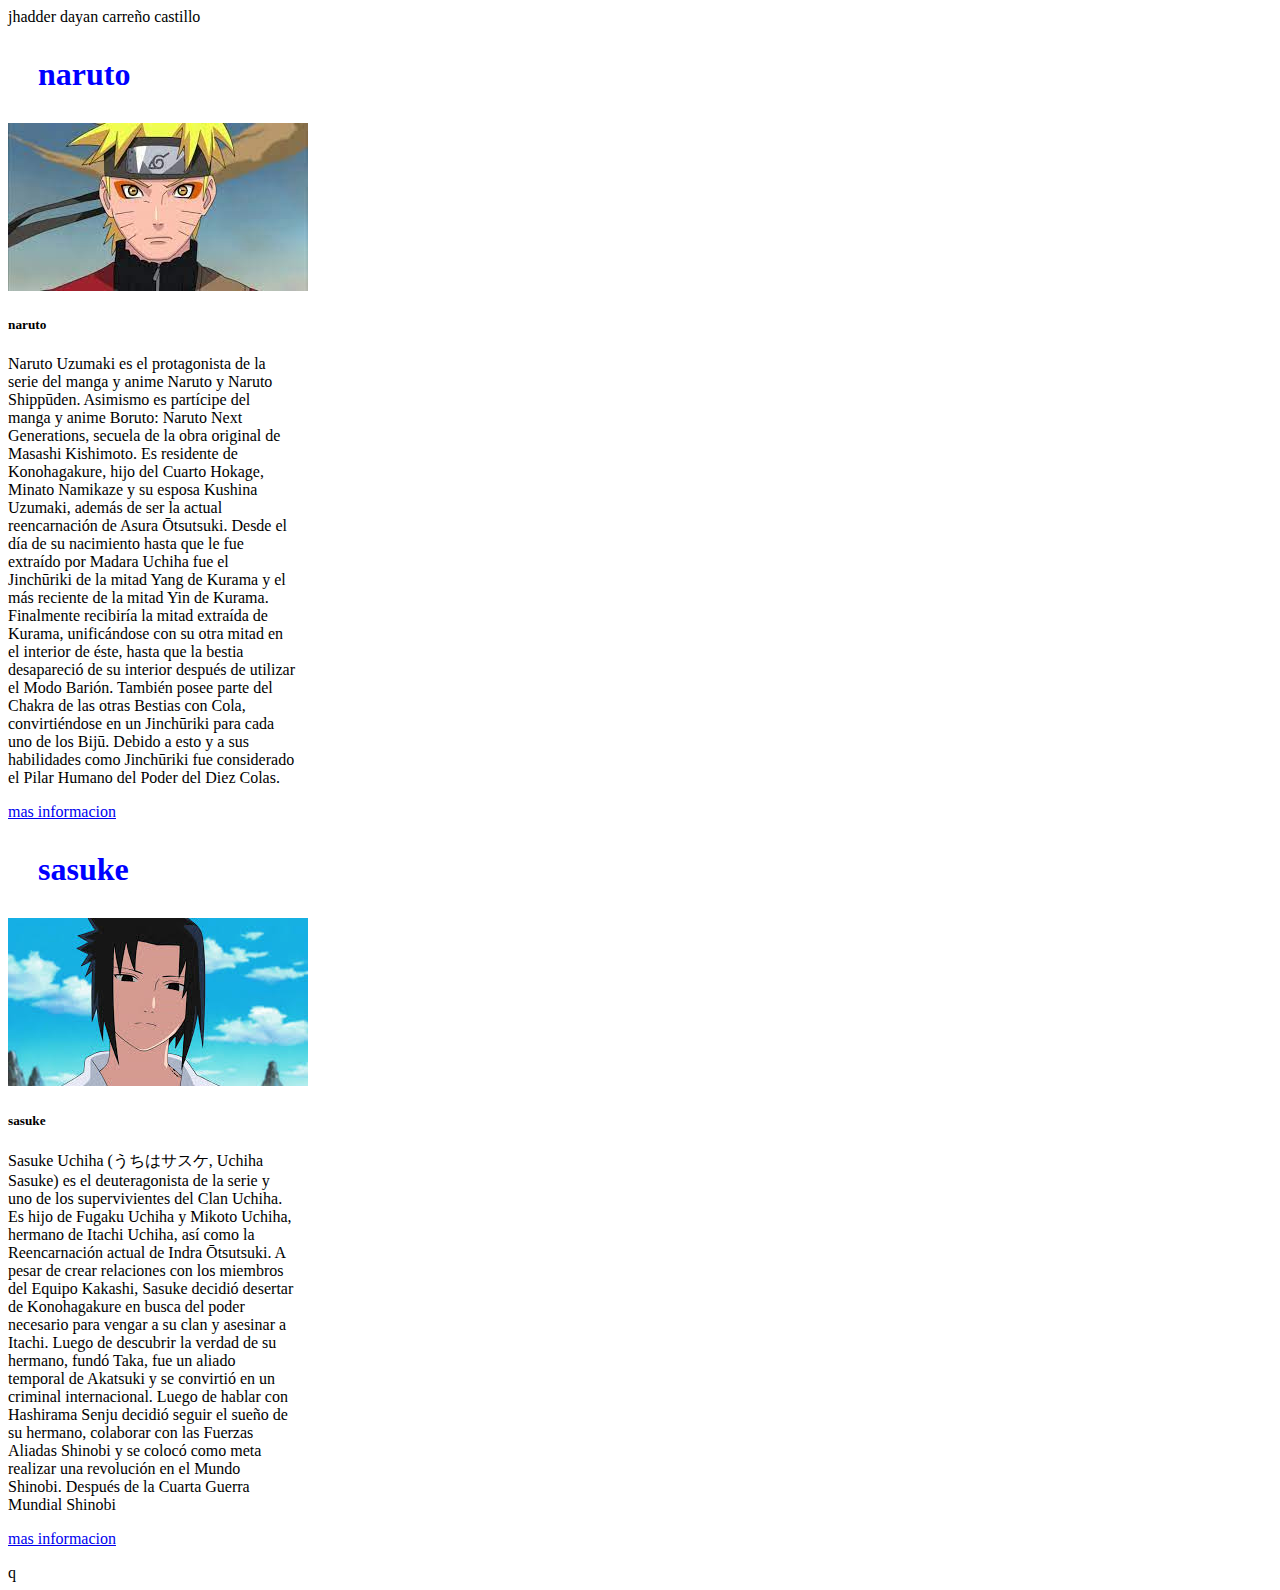
<file: index.html>
<!DOCTYPE html>
<html lang="en">
<head>
    <meta charset="UTF-8">
    <meta http-equiv="X-UA-Compatible" content="IE=edge">
    <meta name="viewport" content="width=device-width, initial-scale=1.0">
    <title>projecto 1</title>
    <link rel="STYLESHEET" href="./style.css" type="text/css"/>
    <link href="https://cdn.jsdelivr.net/npm/bootstrap@5.1.0/dist/css/bootstrap.min.css" rel="stylesheet" integrity="sha384-KyZXEAg3QhqLMpG8r+8fhAXLRk2vvoC2f3B09zVXn8CA5QIVfZOJ3BCsw2P0p/We" crossorigin="anonymous">
   
</head>
<body>
    <nav class="navbar navbar-light bg-light">
        <div class="container-fluid">
          <span class="navbar-text">
            jhadder dayan carreño castillo
          </span>
        </div>
      </nav>
      <main>
    <div class="container"
    <div class="row">                                                                                               
        <div class="col">

            <h1 class="layaut-main">
                naruto</h1>
              <div class="col-6"><p>
                   
                </p>
        </div>
        <div class="card" style="width: 18rem;">
            <img src="./imagenes/naruto.jpg" class="card-img-top" alt="naruto">
            <div class="card-body">
              <h5 class="naruto">naruto</h5>
              <p class="card-text">Naruto Uzumaki es el protagonista de la serie del manga y anime Naruto y Naruto Shippūden. Asimismo es partícipe del manga y anime Boruto: Naruto Next Generations, secuela de la obra original de Masashi Kishimoto. Es residente de Konohagakure, hijo del Cuarto Hokage, Minato Namikaze y su esposa Kushina Uzumaki, además de ser la actual reencarnación de Asura Ōtsutsuki.
                Desde el día de su nacimiento hasta que le fue extraído por Madara Uchiha fue el Jinchūriki de la mitad Yang de Kurama y el más reciente de la mitad Yin de Kurama. Finalmente recibiría la mitad extraída de Kurama, unificándose con su otra mitad en el interior de éste, hasta que la bestia desapareció de su interior después de utilizar el Modo Barión. También posee parte del Chakra de las otras Bestias con Cola, convirtiéndose en un Jinchūriki para cada uno de los Bijū. Debido a esto y a sus habilidades como Jinchūriki fue considerado el Pilar Humano del Poder del Diez Colas.</p>
              <a href="#" class="btn btn-primary">mas informacion</a>
            </div>
          </div>
        <div class="col order-5">
            <h1 class="layaut-main">sasuke</h1>
          <div class="col-6"> <div class="card" style="width: 18rem;">
            <img src="./imagenes/sasuke.jpg" class="card-img-top" alt="sasuke">
            <div class="card-body">
              <h5 class="sasuke">sasuke</h5>
              <p class="card-text">Sasuke Uchiha (うちはサスケ, Uchiha Sasuke) es el deuteragonista de la serie y uno de los supervivientes del Clan Uchiha. Es hijo de Fugaku Uchiha y Mikoto Uchiha, hermano de Itachi Uchiha, así como la Reencarnación actual de Indra Ōtsutsuki. A pesar de crear relaciones con los miembros del Equipo Kakashi, Sasuke decidió desertar de Konohagakure en busca del poder necesario para vengar a su clan y asesinar a Itachi. Luego de descubrir la verdad de su hermano, fundó Taka, fue un aliado temporal de Akatsuki y se convirtió en un criminal internacional. Luego de hablar con Hashirama Senju decidió seguir el sueño de su hermano, colaborar con las Fuerzas Aliadas Shinobi y se colocó como meta realizar una revolución en el Mundo Shinobi. Después de la Cuarta Guerra Mundial Shinobi</p>
              <a href="#" class="btn btn-primary">mas informacion</a>
            </div>
          </div>
            
                
            </p></div>
        </div>

        </div>
    </div></main>
    
   </body>
</body>
</html>q
</file>
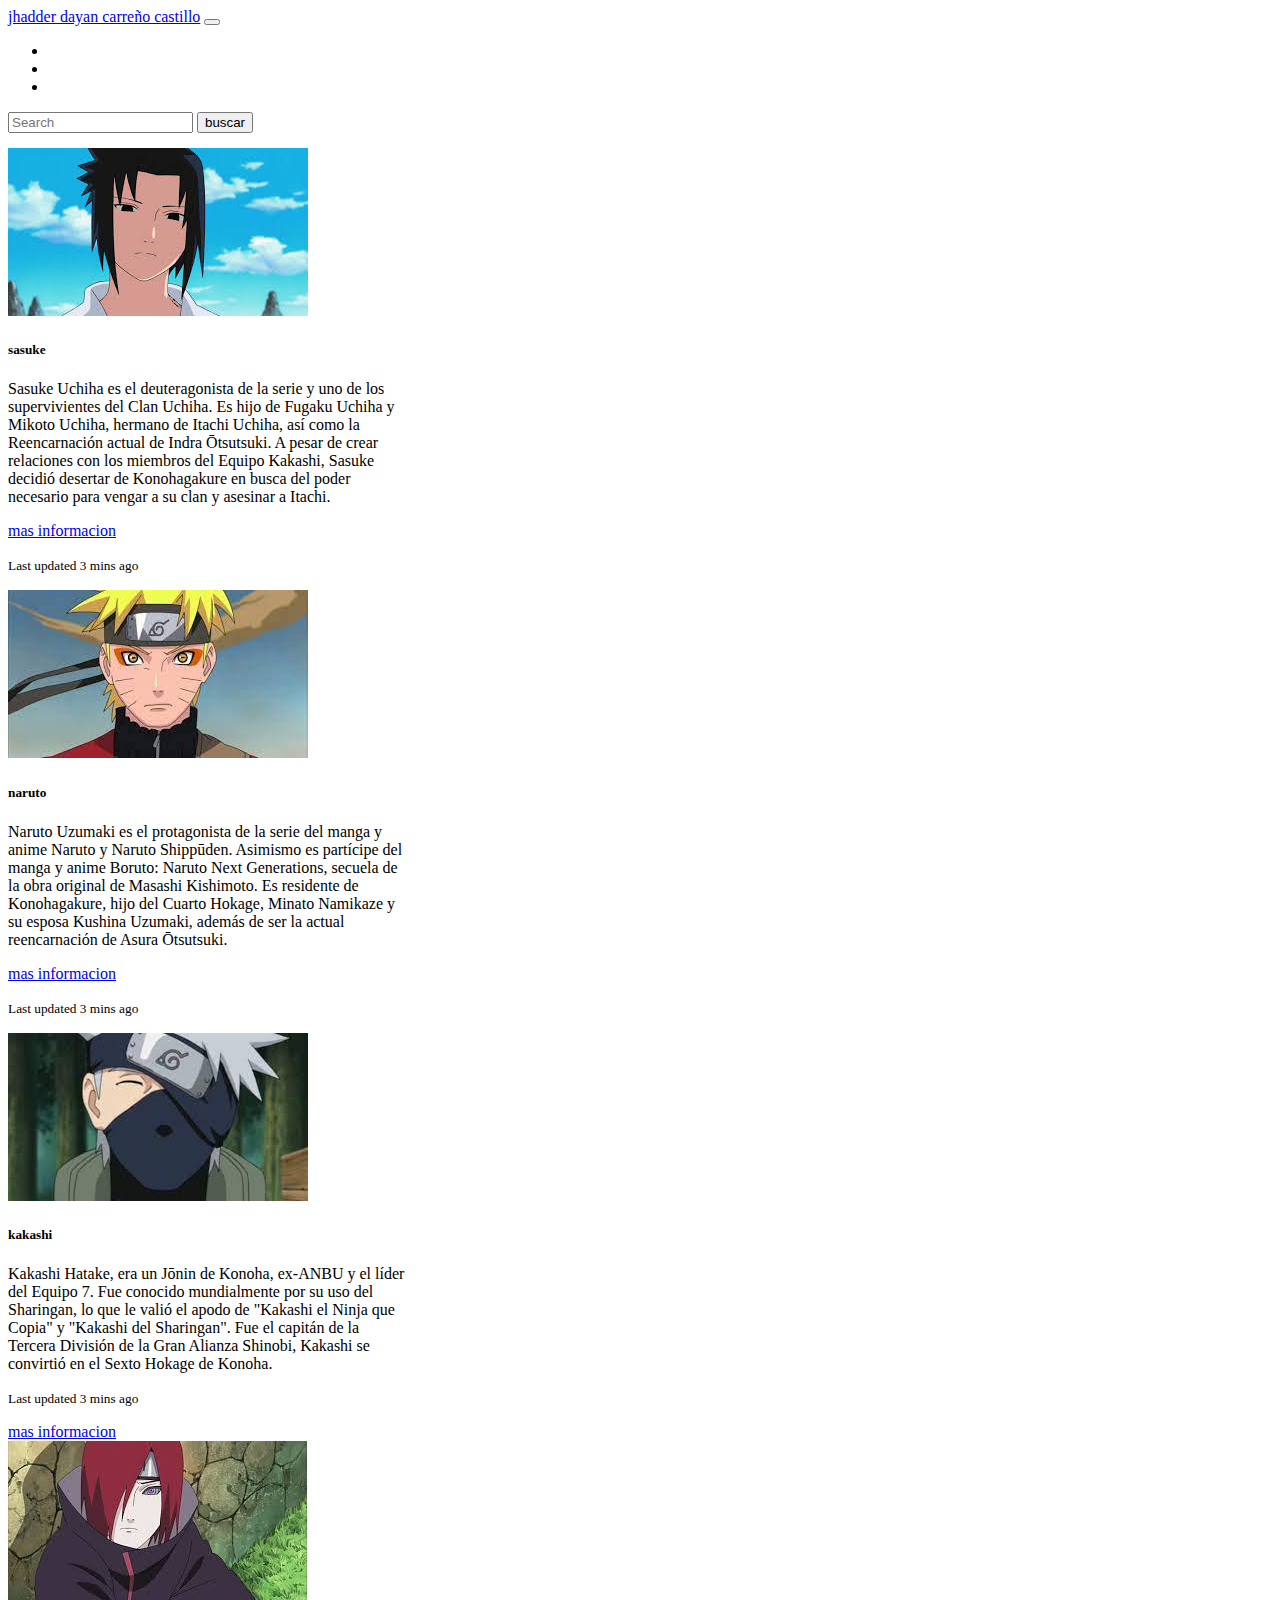
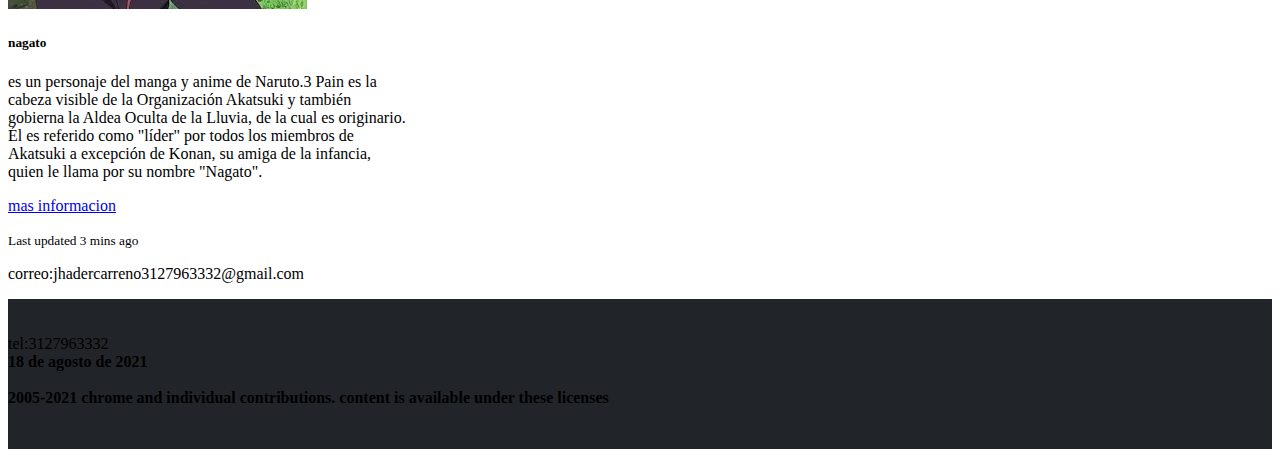
<file: blogPersonal-master/blogPersonal-master/index.html>
<!DOCTYPE html>
<html lang="en">
  <head>
    <meta charset="UTF-8" />
    <meta http-equiv="X-UA-Compatible" content="IE=edge" />
    <meta name="viewport" content="width=device-width, initial-scale=1.0" />
    <title>Blog personal</title>
    <link rel="STYLESHEET" href="./style.css" type="text/css" />
    <link
      href="https://cdn.jsdelivr.net/npm/bootstrap@5.1.0/dist/css/bootstrap.min.css"
      rel="stylesheet"
      integrity="sha384-KyZXEAg3QhqLMpG8r+8fhAXLRk2vvoC2f3B09zVXn8CA5QIVfZOJ3BCsw2P0p/We"
      crossorigin="anonymous"
    />
  </head>
  <body>
    <header>
      <nav class="navbar navbar-expand-lg navbar-dark bg-dark">
        <div class="container-fluid">
          <a class="navbar-brand" href="#">jhadder dayan carreño castillo</a>
          <button
            class="navbar-toggler"
            type="button"
            data-bs-toggle="collapse"
            data-bs-target="#navbarSupportedContent"
            aria-controls="navbarSupportedContent"
            aria-expanded="false"
            aria-label="Toggle navigation"
          >
            <span class="navbar-toggler-icon"></span>
          </button>
          <div class="collapse navbar-collapse" id="navbarSupportedContent">
            <ul class="navbar-nav me-auto mb-2 mb-lg-0">
              <li class="nav-item">
                <a class="nav-link active" aria-current="page" href="#"></a>
              </li>
              <li class="nav-item">
                <a class="nav-link" href="#"></a>
              </li>
              <li class="nav-item">
                <a
                  class="nav-link disabled"
                  href="#"
                  tabindex="-1"
                  aria-disabled="true"
                  ></a
                >
              </li>
            </ul>
            <form class="d-flex">
              <input
                class="form-control me-2"
                type="search"
                placeholder="Search"
                aria-label="Search"
              />
              <button class="btn btn-outline-success" type="submit">
                buscar
              </button>
            </form>
          </div>
        </div>
      </nav>
    </header>
    <main>
      <div class="container layaut-main">
        <div class="row">
          <div class="col-9">
            <div class="row">
              <div class="col-6">
                <div class="card mb-3 cards-info">
                  <img
                    src="./imagenes/sasuke.jpg"
                    class="card-img-top"
                    alt="cinar_cinar"
                  />
                  <div class="card-body">
                    <h5 class="card-title">sasuke</h5>
                    <p class="card-text">
                      Sasuke Uchiha es el deuteragonista de la serie y uno de los supervivientes del Clan Uchiha. Es hijo de Fugaku Uchiha y Mikoto Uchiha, hermano de Itachi Uchiha, así como la Reencarnación actual de Indra Ōtsutsuki. A pesar de crear relaciones con los miembros del Equipo Kakashi, Sasuke decidió desertar de Konohagakure en busca del poder necesario para vengar a su clan y asesinar a Itachi. 
                    </p>
                    <a href="https://themeforest.net/item/aileen-a-personal-blog-shop-theme/23069387">mas informacion</a>
                    <p class="card-text">
                      <small class="text-muted">Last updated 3 mins ago</small>
                    </p>
                  </div>
                </div>
              </div>
              <div class="col-6">
                <div class="card mb-3 cards-info">
                  <img
                    src="./imagenes/naruto.jpg"
                    class="card-img-top"
                    alt="naruto"
                  />
                  <div class="card-body">
                    <h5 class="card-title">naruto</h5>
                    <p class="card-text">
                      Naruto Uzumaki es el protagonista de la serie del manga y anime Naruto y Naruto Shippūden. Asimismo es partícipe del manga y anime Boruto: Naruto Next Generations, secuela de la obra original de Masashi Kishimoto. Es residente de Konohagakure, hijo del Cuarto Hokage, Minato Namikaze y su esposa Kushina Uzumaki, además de ser la actual reencarnación de Asura Ōtsutsuki.
                
                      
        
                    </p>
                    <a href="https://themeforest.net/item/aileen-a-personal-blog-shop-theme/23069387">mas informacion</a>
                    <p class="card-text">
                      <small class="text-muted">Last updated 3 mins ago</small>
                    </p>
                  </div>
                </div>
              </div>
            </div>

            <div class="row">
                <div class="col-6">
                  <div class="card mb-3 cards-info">
                    <img
                      src="./imagenes/kakashi.jpg"
                      class="card-img-top"
                      alt="cinar_cinar"
                    />
                    <div class="card-body">
                      <h5 class="card-title">kakashi</h5>
                      <p class="card-text">
            
                        Kakashi Hatake, era un Jōnin de Konoha, ex-ANBU y el líder del Equipo 7. Fue conocido mundialmente por su uso del Sharingan, lo que le valió el apodo de "Kakashi el Ninja que Copia" y "Kakashi del Sharingan". Fue el capitán de la Tercera División de la Gran Alianza Shinobi, Kakashi se convirtió en el Sexto Hokage de Konoha.
                      </p>
                      <p class="card-text">
                        <small class="text-muted">Last updated 3 mins ago</small>
                      </p>
                      <a href="https://themeforest.net/item/aileen-a-personal-blog-shop-theme/23069387">mas informacion</a>
                    </div>
                  </div>
                </div>
                <div class="col-6">
                  <div class="card mb-3 cards-info">
                    <img
                      src="./imagenes/nagato.jpg"
                      class="card-img-top"
                      alt="cinar_cinar"
                    />
                    <div class="card-body">
                      <h5 class="card-title">nagato</h5>
                      <p class="card-text">
                        es un personaje del manga y anime de Naruto.3​ Pain es la cabeza visible de la Organización Akatsuki y también gobierna la Aldea Oculta de la Lluvia, de la cual es originario. Él es referido como "líder" por todos los miembros de Akatsuki a excepción de Konan, su amiga de la infancia, quien le llama por su nombre "Nagato". 
                      </p>
                      <a href="https://themeforest.net/item/aileen-a-personal-blog-shop-theme/23069387">mas informacion</a>
                      <p class="card-text">
                        <small class="text-muted">Last updated 3 mins ago</small>
                      </p>
                    </div>
                  </div>
                </div>
              </div>
          </div>
          <div class="col-4">

            <!-- LA INFO PERSONAL -->
            correo:jhadercarreno3127963332@gmail.com
            
            <!-- LA INFOR PERSONAL -->
            
          </div>
        </div>
      </div>
    </main>
    <footer class="footer-main">
        <div class="container">
            <div class="row">
                
                <!-- info del footer -->
             <p><br><br>
                tel:3127963332<b><br>
                18 de agosto de 2021<br><br>
                2005-2021 chrome and individual contributions. content is  available under these licenses
              </p>
            </div>
        </div>
        
    </footer>
  </body>
</html>
</file>
<file: style.css>
.layaut-main{

    color: blue;
    margin: 30px
    ;
}
#parrafo{
    color: rgb(13, 13, 15);
}
</file>
<file: blogPersonal-master/blogPersonal-master/style.css>
.layaut-main{
    margin-top: 15px;
}

.cards-info{
    width: 25rem;
}

.footer-main{
    background-color: #212529;
    height: 150px;
}
</file>
